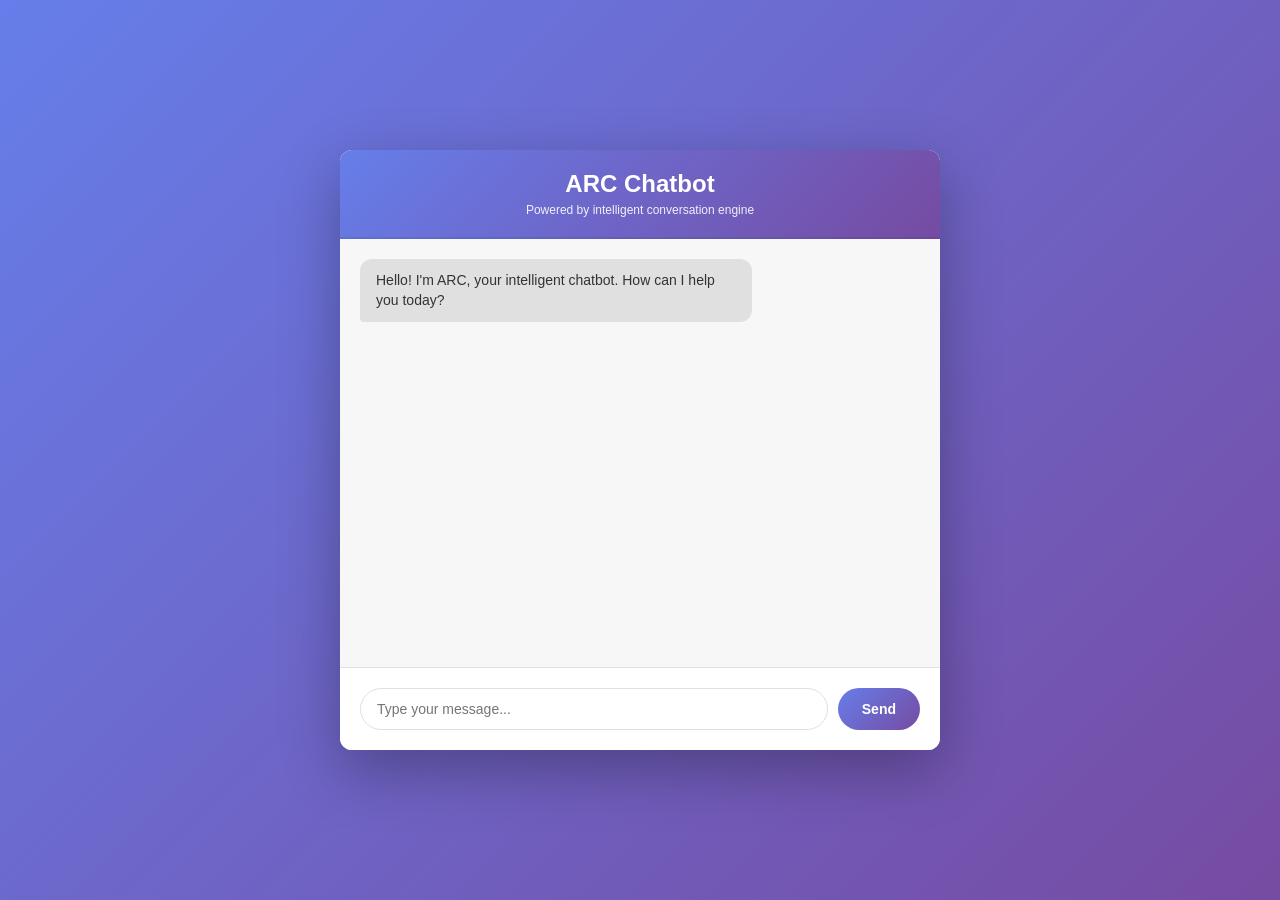
<file: static/index.html>
<!DOCTYPE html>
<html lang="en">
<head>
    <meta charset="UTF-8">
    <meta name="viewport" content="width=device-width, initial-scale=1.0">
    <title>ARC Chatbot</title>
    <style>
        * {
            margin: 0;
            padding: 0;
            box-sizing: border-box;
        }

        body {
            font-family: -apple-system, BlinkMacSystemFont, "Segoe UI", Roboto, "Helvetica Neue", Arial, sans-serif;
            background: linear-gradient(135deg, #667eea 0%, #764ba2 100%);
            min-height: 100vh;
            display: flex;
            align-items: center;
            justify-content: center;
            padding: 20px;
        }

        .chat-container {
            width: 100%;
            max-width: 600px;
            height: 600px;
            background: white;
            border-radius: 12px;
            box-shadow: 0 20px 60px rgba(0, 0, 0, 0.3);
            display: flex;
            flex-direction: column;
            overflow: hidden;
        }

        .chat-header {
            background: linear-gradient(135deg, #667eea 0%, #764ba2 100%);
            color: white;
            padding: 20px;
            text-align: center;
            border-bottom: 2px solid rgba(0, 0, 0, 0.1);
        }

        .chat-header h1 {
            font-size: 24px;
            font-weight: 600;
        }

        .chat-header p {
            font-size: 12px;
            opacity: 0.9;
            margin-top: 5px;
        }

        .chat-messages {
            flex: 1;
            overflow-y: auto;
            padding: 20px;
            background: #f7f7f7;
            display: flex;
            flex-direction: column;
            gap: 12px;
        }

        .message {
            display: flex;
            gap: 8px;
            animation: slideIn 0.3s ease-out;
        }

        @keyframes slideIn {
            from {
                opacity: 0;
                transform: translateY(10px);
            }
            to {
                opacity: 1;
                transform: translateY(0);
            }
        }

        .message.user {
            justify-content: flex-end;
        }

        .message-bubble {
            max-width: 70%;
            padding: 12px 16px;
            border-radius: 12px;
            word-wrap: break-word;
            font-size: 14px;
            line-height: 1.4;
        }

        .message.user .message-bubble {
            background: linear-gradient(135deg, #667eea 0%, #764ba2 100%);
            color: white;
            border-bottom-right-radius: 4px;
        }

        .message.bot .message-bubble {
            background: #e0e0e0;
            color: #333;
            border-bottom-left-radius: 4px;
        }

        .chat-input-area {
            padding: 20px;
            background: white;
            border-top: 1px solid #e0e0e0;
            display: flex;
            gap: 10px;
        }

        .chat-input-area input {
            flex: 1;
            border: 1px solid #e0e0e0;
            border-radius: 24px;
            padding: 12px 16px;
            font-size: 14px;
            outline: none;
            transition: all 0.2s;
        }

        .chat-input-area input:focus {
            border-color: #667eea;
            box-shadow: 0 0 0 3px rgba(102, 126, 234, 0.1);
        }

        .chat-input-area button {
            background: linear-gradient(135deg, #667eea 0%, #764ba2 100%);
            color: white;
            border: none;
            border-radius: 24px;
            padding: 12px 24px;
            font-size: 14px;
            font-weight: 600;
            cursor: pointer;
            transition: all 0.2s;
            min-width: 80px;
        }

        .chat-input-area button:hover {
            transform: translateY(-2px);
            box-shadow: 0 4px 12px rgba(102, 126, 234, 0.4);
        }

        .chat-input-area button:active {
            transform: translateY(0);
        }

        .chat-input-area button:disabled {
            opacity: 0.6;
            cursor: not-allowed;
        }

        .typing-indicator {
            display: flex;
            gap: 4px;
            align-items: center;
            padding: 8px 0;
        }

        .typing-dot {
            width: 6px;
            height: 6px;
            background: #999;
            border-radius: 50%;
            animation: typing 1.4s infinite;
        }

        .typing-dot:nth-child(2) {
            animation-delay: 0.2s;
        }

        .typing-dot:nth-child(3) {
            animation-delay: 0.4s;
        }

        @keyframes typing {
            0%, 60%, 100% {
                opacity: 0.5;
                transform: translateY(0);
            }
            30% {
                opacity: 1;
                transform: translateY(-8px);
            }
        }

        .error-message {
            background: #ffebee;
            color: #c62828;
            padding: 12px 16px;
            border-radius: 4px;
            font-size: 12px;
            margin: 10px 0;
        }
    </style>
</head>
<body>
    <div class="chat-container">
        <div class="chat-header">
            <h1>ARC Chatbot</h1>
            <p>Powered by intelligent conversation engine</p>
        </div>

        <div class="chat-messages" id="chatMessages"></div>

        <div class="chat-input-area">
            <input
                type="text"
                id="messageInput"
                placeholder="Type your message..."
                onkeypress="handleKeyPress(event)"
            />
            <button id="sendButton" onclick="sendMessage()">Send</button>
        </div>
    </div>

    <script>
        // Configuration
        const API_URL = localStorage.getItem('apiUrl') || 'http://localhost:8000';
        const SESSION_ID = localStorage.getItem('sessionId') || generateSessionId();
        let isWaitingForResponse = false;

        // Store session ID in localStorage
        localStorage.setItem('sessionId', SESSION_ID);

        // Initialize with welcome message
        document.addEventListener('DOMContentLoaded', () => {
            addMessage('bot', 'Hello! I\'m ARC, your intelligent chatbot. How can I help you today?');
        });

        function generateSessionId() {
            return 'session-' + Date.now() + '-' + Math.random().toString(36).substr(2, 9);
        }

        function addMessage(sender, text) {
            const messagesDiv = document.getElementById('chatMessages');
            const messageDiv = document.createElement('div');
            messageDiv.className = `message ${sender}`;
            
            const bubbleDiv = document.createElement('div');
            bubbleDiv.className = 'message-bubble';
            bubbleDiv.textContent = text;
            
            messageDiv.appendChild(bubbleDiv);
            messagesDiv.appendChild(messageDiv);
            
            // Auto-scroll to bottom
            messagesDiv.scrollTop = messagesDiv.scrollHeight;
        }

        function showTypingIndicator() {
            const messagesDiv = document.getElementById('chatMessages');
            const typingDiv = document.createElement('div');
            typingDiv.className = 'message bot';
            typingDiv.id = 'typingIndicator';
            
            const bubbleDiv = document.createElement('div');
            bubbleDiv.className = 'message-bubble';
            bubbleDiv.innerHTML = '<div class="typing-indicator"><div class="typing-dot"></div><div class="typing-dot"></div><div class="typing-dot"></div></div>';
            
            typingDiv.appendChild(bubbleDiv);
            messagesDiv.appendChild(typingDiv);
            messagesDiv.scrollTop = messagesDiv.scrollHeight;
        }

        function hideTypingIndicator() {
            const typingIndicator = document.getElementById('typingIndicator');
            if (typingIndicator) {
                typingIndicator.remove();
            }
        }

        async function sendMessage() {
            const input = document.getElementById('messageInput');
            const message = input.value.trim();

            if (!message || isWaitingForResponse) {
                return;
            }

            // Add user message
            addMessage('user', message);
            input.value = '';
            
            // Disable input
            isWaitingForResponse = true;
            input.disabled = true;
            document.getElementById('sendButton').disabled = true;

            // Show typing indicator
            showTypingIndicator();

            try {
                const response = await fetch(`${API_URL}/v1/chat/simple`, {
                    method: 'POST',
                    headers: {
                        'Content-Type': 'application/json',
                    },
                    body: JSON.stringify({
                        session_id: SESSION_ID,
                        message: message,
                        user_id: null,
                    }),
                });

                if (!response.ok) {
                    throw new Error(`HTTP ${response.status}: ${response.statusText}`);
                }

                const data = await response.json();

                // Hide typing indicator
                hideTypingIndicator();

                // Add bot response
                addMessage('bot', data.response);

            } catch (error) {
                hideTypingIndicator();
                console.error('Error:', error);
                addMessage('bot', '❌ Sorry, I encountered an error. Please try again or refresh the page.');
                
                // Show error details in console
                console.error('API Error Details:', {
                    url: `${API_URL}/v1/chat/simple`,
                    error: error.message,
                    sessionId: SESSION_ID,
                });
            } finally {
                // Re-enable input
                isWaitingForResponse = false;
                input.disabled = false;
                document.getElementById('sendButton').disabled = false;
                input.focus();
            }
        }

        function handleKeyPress(event) {
            if (event.key === 'Enter' && !event.shiftKey) {
                event.preventDefault();
                sendMessage();
            }
        }
    </script>
</body>
</html>
</file>
